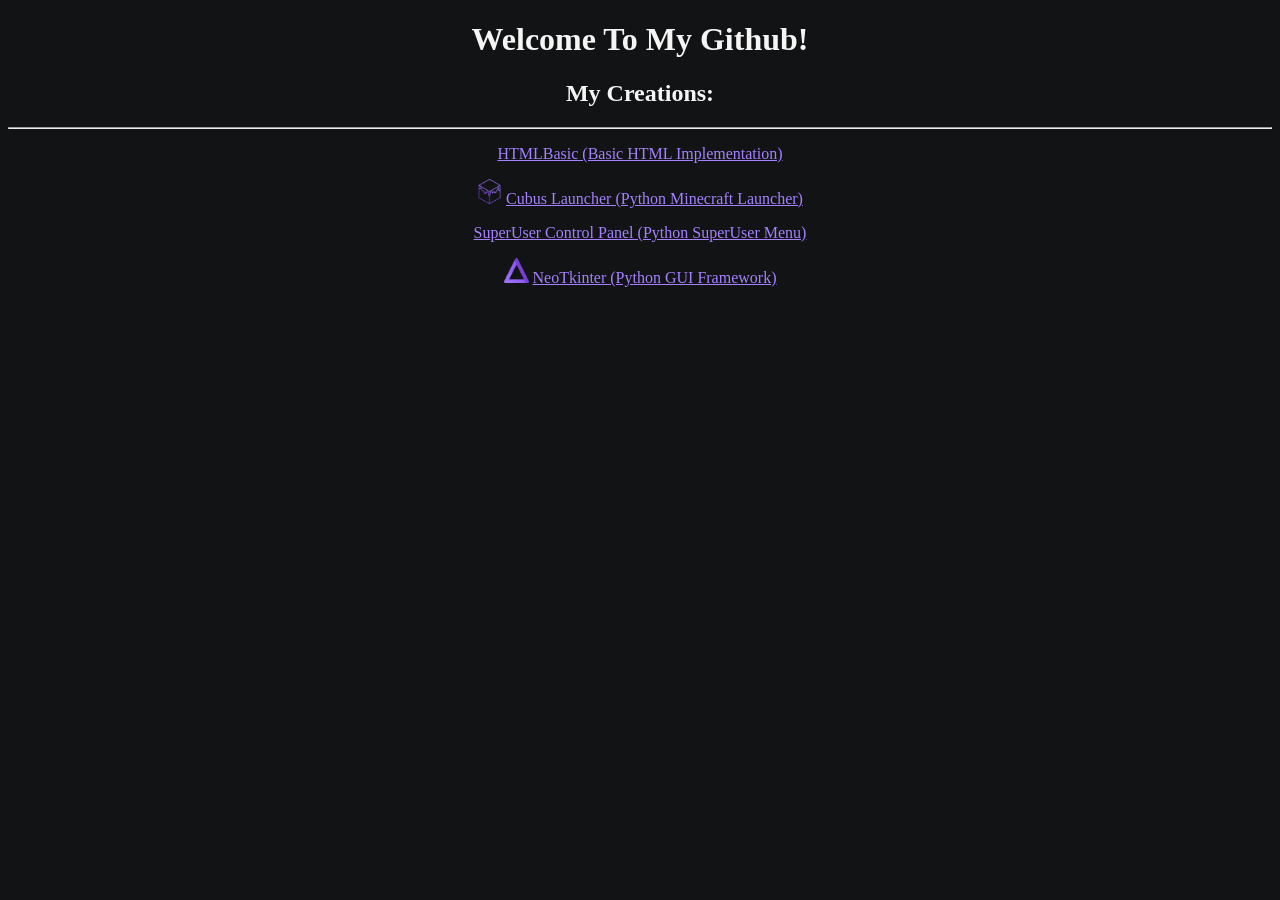
<file: index.html>
<!DOCTYPE html>
<html lang = "en-GB">
    <head>
        <title>Jamesminer1133's Github</title>
        <link rel = "stylesheet" href = "https://jamesminer1133.github.io/mainTheme.css">
        </head>
        <body>
            <h1 style = "text-align: center;">Welcome To My Github!</h1>
            <h2 style = "text-align: center;">My Creations:</h2>
            <hr>
            <p style = "text-align: center;">
                <a href = "https://jamesminer1133.github.io/pages/HTMLBasic.html">HTMLBasic (Basic HTML Implementation)</a></p>

            <p style = "text-align: center;">
                <img src= "https://jamesminer1133.github.io/images/CubusLogo.png" width = "25" height = "25">
                <a href = "https://github.com/Jamesminer1133/Cubus-Launcher" target = "_blank">Cubus Launcher (Python Minecraft Launcher)</a></p>

            <p style = "text-align: center;">
                <a href = "https://github.com/Jamesminer1133/Superuser-Control-Panel" target = "_blank">SuperUser Control Panel (Python SuperUser Menu)</a></p>

            <p style = "text-align: center;">
                <img src= "https://jamesminer1133.github.io/images/NTkLogo.png" width = "25" height = "25">
                <a href = "https://github.com/Jamesminer1133/NeoTkinter" target = "_blank">NeoTkinter (Python GUI Framework)</a></p>
            
        </body>
</html>
</file>
